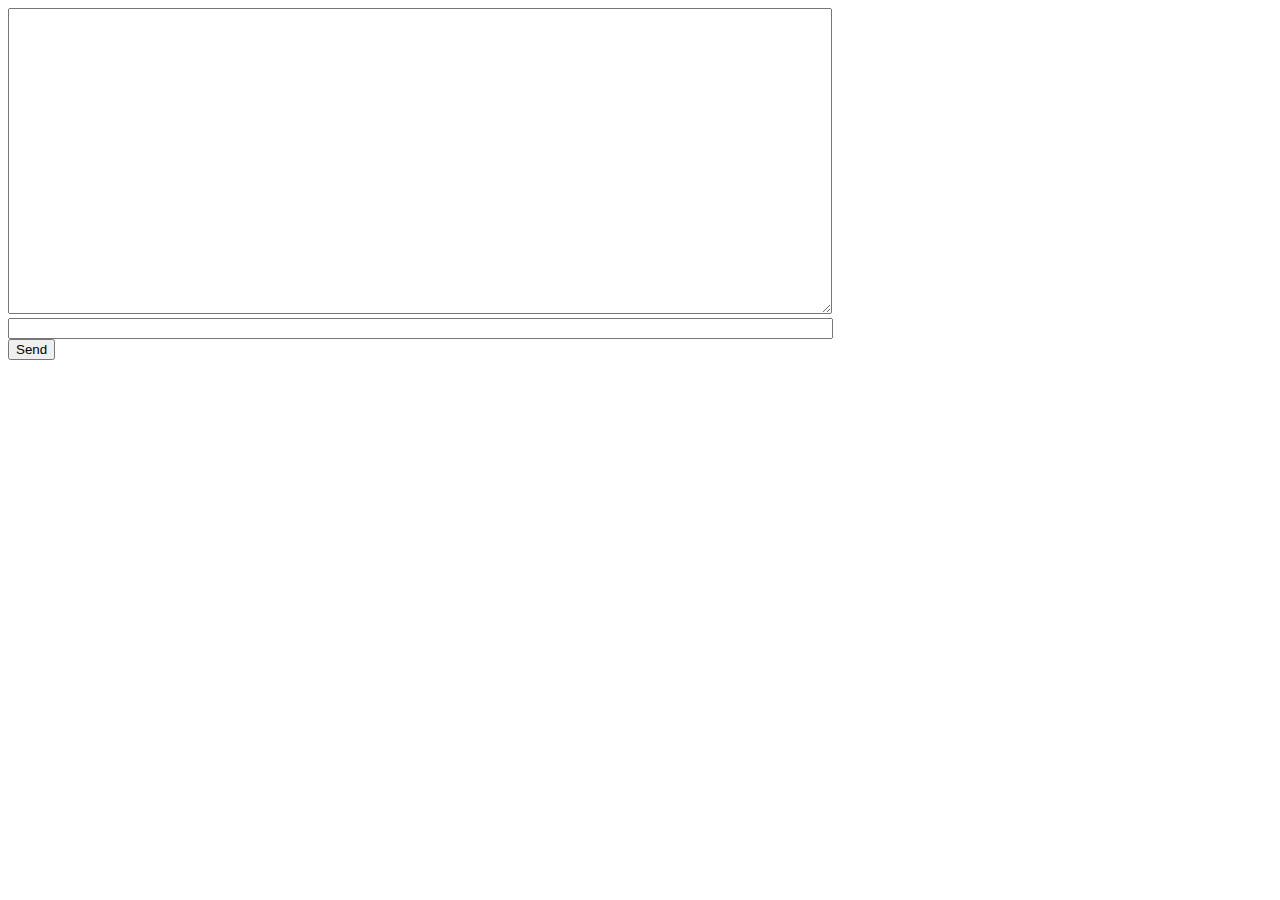
<file: jytwitter/helper/templates/helper/room.html>
<!-- chat/templates/chat/room.html -->
<!DOCTYPE html>
<html>
<head>
    <meta charset="utf-8"/>
    <title>Chat Room</title>
</head>
<body>
    <textarea id="chat-log" cols="100" rows="20"></textarea><br/>
    <input id="chat-message-input" type="text" size="100"/><br/>
    <input id="chat-message-submit" type="button" value="Send"/>
</body>
<script>
    var roomName = {{ room_name }};

    var chatSocket = new WebSocket(
        'ws://' + window.location.host +
        '/ws/chat/' + roomName + '/');

    chatSocket.onmessage = function(e) {
        console.log(e);
        var data = JSON.parse(e.data);
        var message = data['messeage'];
            console.log(message);
        document.querySelector('#chat-log').value += (message + '\n');
    };

    chatSocket.onclose = function(e) {
        console.error('Chat socket closed unexpectedly');
    };

    document.querySelector('#chat-message-input').focus();
    document.querySelector('#chat-message-input').onkeyup = function(e) {
        if (e.keyCode === 13) {  // enter, return
            document.querySelector('#chat-message-submit').click();
        }
    };

    document.querySelector('#chat-message-submit').onclick = function(e) {
        var messageInputDom = document.querySelector('#chat-message-input');
        var message = messageInputDom.value;
        chatSocket.send(JSON.stringify({
            'message': message
        }));

        messageInputDom.value = '';
    };
</script>
</html>
</file>
